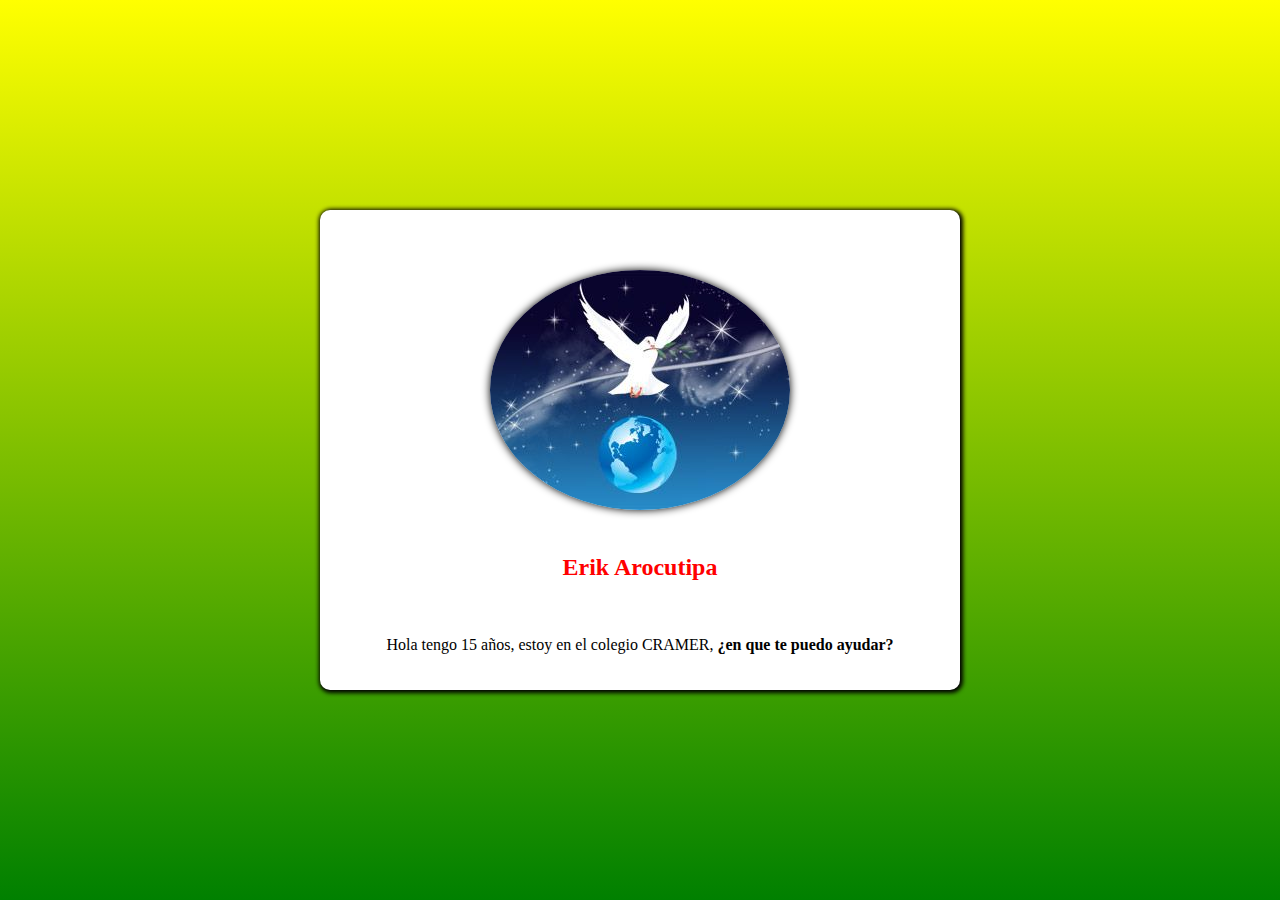
<file: II Bimestral.html>
<!DOCTYPE html>
<html lang="en">
<head>
    <meta charset="UTF-8">
    <meta http-equiv="X-UA-Compatible" content="IE=edge">
    <meta name="viewport" content="width=device-width, initial-scale=1.0">
    <link rel="stylesheet" href="II Bimestral.css">
    <title> II Bimestral</title>
</head>
<body>
    <div class="conteiner">
        <div class="caja">
            <div class="header">
                <a href="a">
                    <img src="reli.jpg" alt="">
                </a>
                <h2>Erik Arocutipa</h2>
            </div class="descripcion">
              <p>Hola tengo 15 años, estoy en el colegio CRAMER, <strong>¿en que te puedo ayudar?</strong>
              </p>
        </div>
    </div>
</body>
</html>
</file>
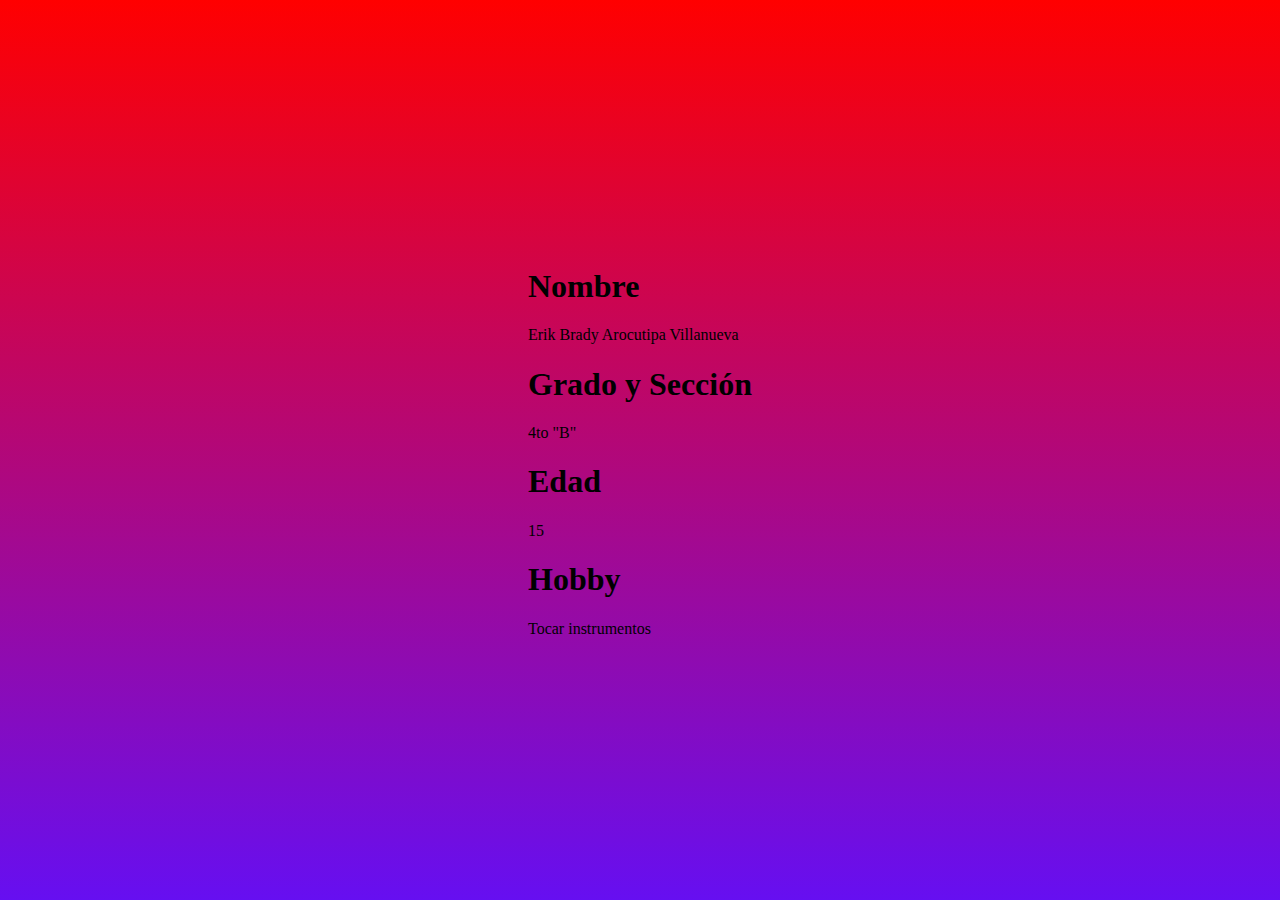
<file: Nombre.html>
<!DOCTYPE html>
<html lang="en">
<head>
    <meta charset="UTF-8">
    <meta http-equiv="X-UA-Compatible" content="IE=edge">
    <meta name="viewport" content="width=device-width, initial-scale=1.0">
    <link rel="stylesheet" href="nombre.css">
    <title>Document</title>
</head>
<body>
    <header class="main">
        <h1><abbr>Nombre</abbr></h1><p>Erik Brady Arocutipa Villanueva</p>
        <h1><abbr>Grado y Sección</abbr></h1><p>4to "B"</p>
        <h1><abbr>Edad</abbr></h1><p>15</p>
        <h1><abbr>Hobby</abbr></h1><p>Tocar instrumentos</p>
    </header>
</body>
</html>
</file>
<file: II Bimestral.css>
body{
    margin: 0px;
    padding: 0px;
    width: 100%;
    height: 100vh;
    background-image: linear-gradient(yellow ,green);
    display: flex;
    justify-content: center;
    align-items: center;
}
.conteiner{
    width: 40rem;
    height: 30rem;
    background-color: white;
    border-radius: 10px;
    display: flex;
    justify-content: center;
    align-items: center;
    box-shadow: 1px 1px 4px 2px rgba(0, 0,0, 2);
}
.header{
    border-width: 1px solid #ddd;
}
.descripcion{
    background: seashell;
    position: relative;
}
.header,.descripcion{
    padding: 20px;
    text-align: center;
}
.header a{
    position: relative;
    display: block;
}
.header img{
    border-radius: 50%;
    box-shadow: 0 0 8px rgba(0, 0,0, 2);
    margin: 20px 30px;
    transition: .2s;
}
.header a:hover img{
    box-shadow: 0 0 0 12px rgba(0, 0,0, 2);
}
.header h2{
    color: red;
}
.descripcion p{
    margin: 20px 30px;
}
</file>
<file: nombre.css>
body{
    margin: 0px;
    padding: 0px;
    width: 100%;
    height: 100vh;
    background-image: linear-gradient(red , rgb(102, 15, 241));
    display: flex;
    justify-content: center;
    align-items: center;
}
</file>
